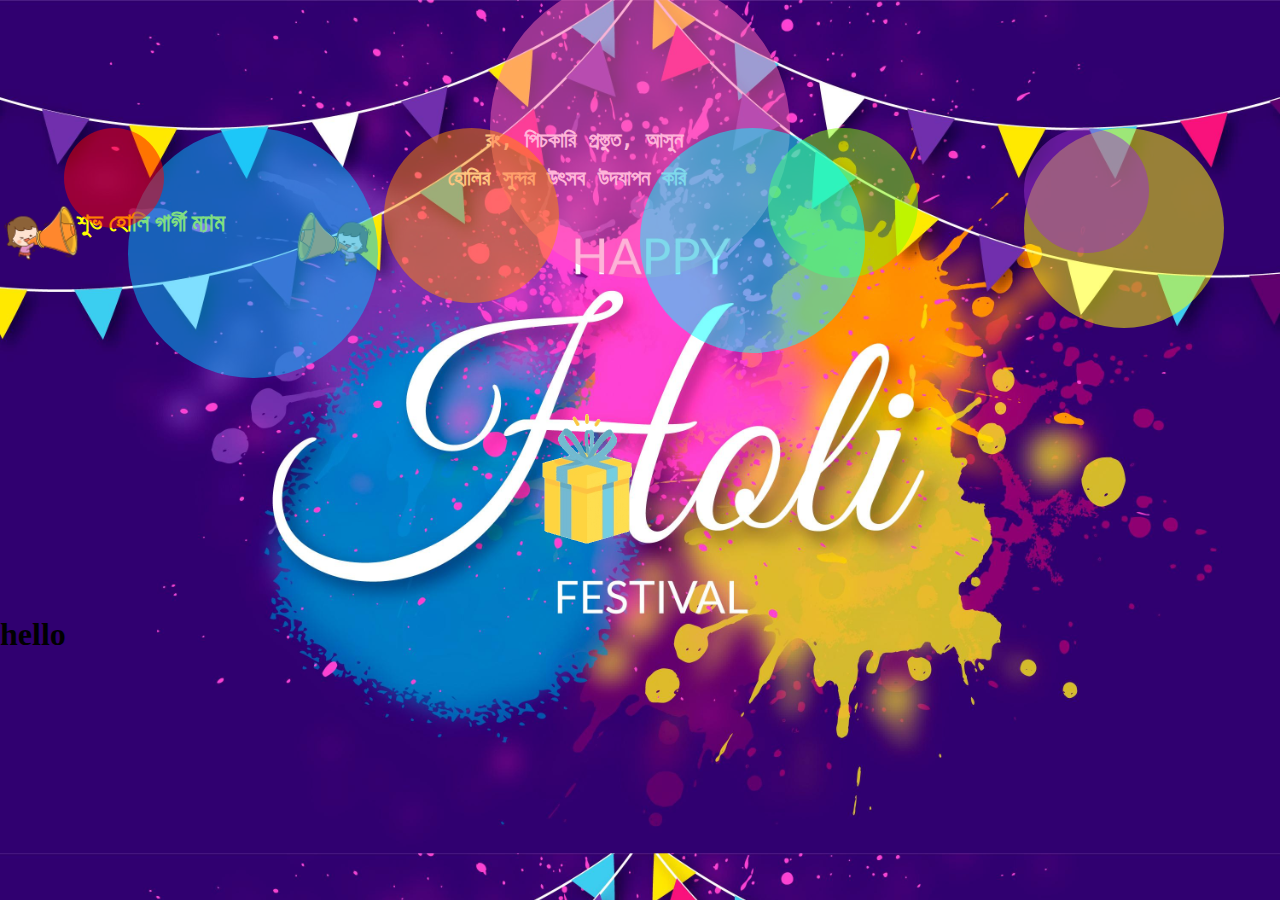
<file: index.html>
<!DOCTYPE html>
<html>
<head>
	
	<title>
		শুভ হোলি</title>
	<link rel="stylesheet" type="text/css" href="style.css">
</head>
<body>
	<div class="container">
		<div class="bubble pink"></div>
		<div class="bubble blue"></div>
		<div class="bubble green"></div>
		<div class="bubble yellow"></div>
		<div class="bubble orange"></div>
		<div class="bubble purple"></div>
		<div class="bubble red"></div>
		<div class="bubble cyan"></div>
	</div>
	<script src="script.js"></script>

	<div class="te">
		<h1>রং, পিচকারি প্রস্তুত, আসুন 
		</h1>

	</div>
	<div class="to">
		<h1>হোলির সুন্দর উৎসব উদযাপন করি
		</h1>

	</div>


	<div class="BOSS">
		<h2>শুভ হোলি
			গার্গী ম্যাম</h2>

	</div>



	<div class="Gargi">
		<img src="gh.png" height="80"/>
	</div>

	<div class="lol">
		<img src="gar2.png" height="80"/>
	</div>

	<div class="good">
	<a href="dex.html">	<img src="fast.gif"  height="180"/></a>
	</div>

	<div class="item4">
		<h1></h1>
	  </div>


	  <div class="jkol">
<h1>hello</h1>
	  </div>

	  
</body>
</html>
</file>
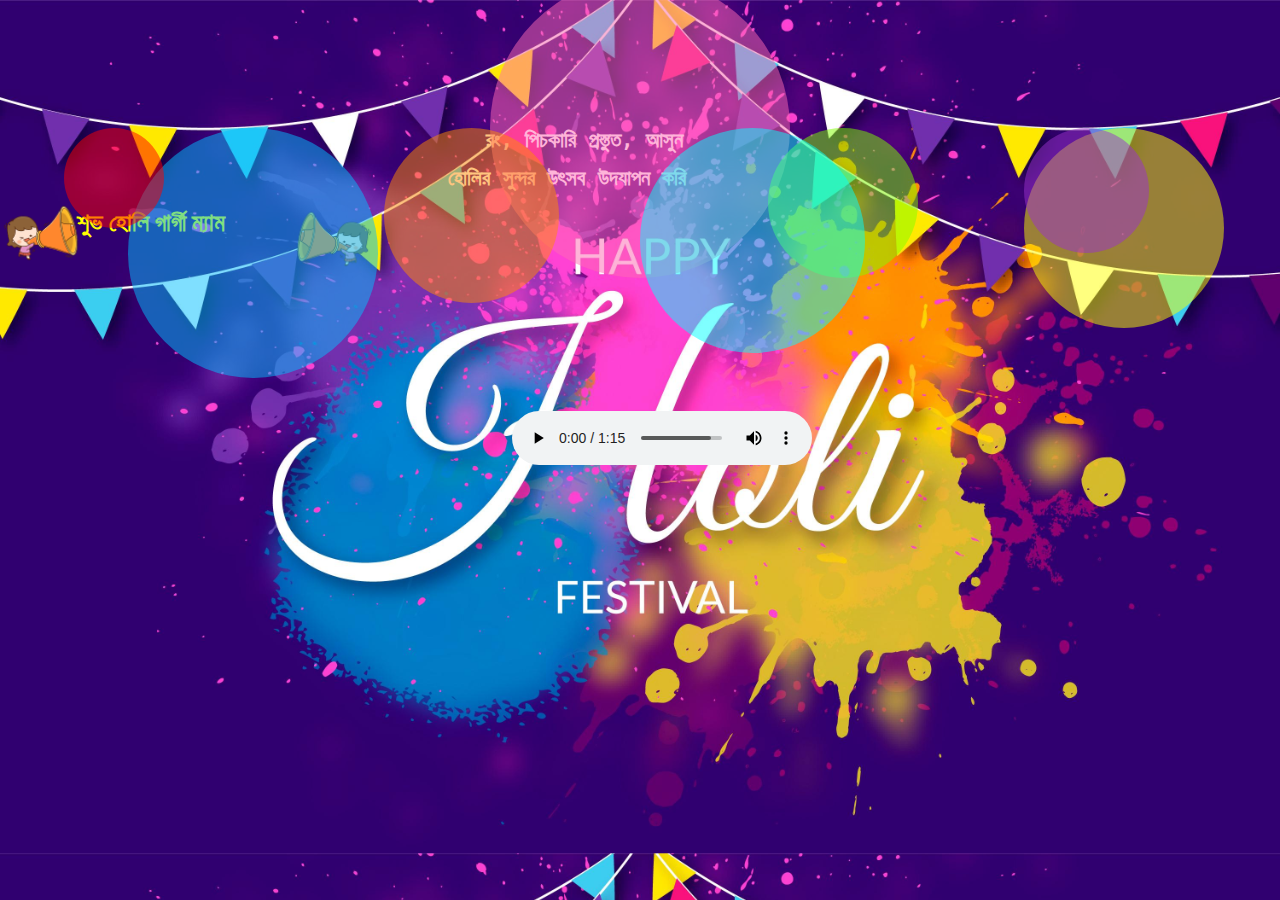
<file: dex.html>
<!DOCTYPE html>
<html>
<head>
	<title>শুভ হোলি</title>
	<link rel="stylesheet" type="text/css" href="style.css">
</head>
<body>
	<div class="container">
		<div class="bubble pink"></div>
		<div class="bubble blue"></div>
		<div class="bubble green"></div>
		<div class="bubble yellow"></div>
		<div class="bubble orange"></div>
		<div class="bubble purple"></div>
		<div class="bubble red"></div>
		<div class="bubble cyan"></div>
	</div>
	<script src="script.js"></script>

	<div class="te">
		<h1>রং, পিচকারি প্রস্তুত, আসুন 
		</h1>

	</div>
	<div class="to">
		<h1>হোলির সুন্দর উৎসব উদযাপন করি
		</h1>

	</div>


	<div class="BOSS">
		<h2>শুভ হোলি
			গার্গী ম্যাম</h2>

	</div>



	<div class="Gargi">
		<img src="gh.png" height="80"/>
	</div>

	<div class="lol">
		<img src="gar2.png" height="80"/>
	</div>

	<audio  controls preload="metadata" class="boy21">
        <source src="Shinchan Theme Song (LYRICS).mp3" type="audio/mp3" >
      </audio>
</body>
</html>
</file>
<file: style.css>
body {
	margin: 0;
	padding: 0;
	height: 100%;
}

.container {
	position: relative;
	height: 100%;
}

.bubble {
	position: absolute;
	border-radius: 50%;
	opacity: 0.5;
	animation: float 5s ease-in-out infinite;
}

.pink {
	background-color: #ff69b4;
	width: 300px;
	height: 300px;
	top: 50%;
	left: 50%;
	transform: translate(-50%, -50%);
	animation-delay: 0s;
}

.blue {
	background-color: #00bfff;
	width: 250px;
	height: 250px;
	top: 20%;
	left: 10%;
	animation-delay: 2s;
}

.green {
	background-color: #7fff00;
	width: 150px;
	height: 150px;
	top: 80%;
	left: 60%;
	animation-delay: 4s;
}

.yellow {
	background-color: #ffff00;
	width: 200px;
	height: 200px;
	top: 10%;
	left: 80%;
	animation-delay: 1s;
}

.orange {
	background-color: #ff8c00;
	width: 175px;
	height: 175px;
	top: 40%;
	left: 30%;
	animation-delay: 3s;
}

.purple {
	background-color: #9932cc;
	width: 125px;
	height: 125px;
	top: 70%;
	left: 80%;
	animation-delay: 5s;
}

.red {
	background-color: #ff0000;
	width: 100px;
	height: 100px;
	top: 30%;
	left: 5%;
	animation-delay: 6s;
}

.cyan {
	background-color: #00ffff;
	width: 225px;
	height: 225px;
	top: 90%;
	left: 50%;
	animation-delay: 7s;
}

@keyframes float {
	0% {
		transform: translateY(0);
	}
	50% {
		transform: translateY(-30px);
	}
	100% {
		transform: translateY(0);
	}
}

body {
    background-image: url(HOLI.jpg);
    background-size: 100%;
	overflow: hidden;
  }
  .BOSS{
	margin-left: 6%;
	color: #ffff00;
  }
.te{
	margin-top: 10%;
	margin-left: 38%;
	font-size: 80%;
	font-weight: 100;
	color: rgb(255, 255, 255);
	font-family: monospace;
}
.Gargi{
	margin-top: -5%;
}
.good{
	margin-left: 36.50%;
	margin-top: 10%;
}
.boy21{
	
	
	margin-top: 10%;
	margin-left: 40%;
}
.to{
	font-size: 80%;
	font-weight: 100;
	color: rgb(255, 255, 255);
	font-family: monospace;
	margin-left: 35%;
}
.lol{
	margin-left: 22.45%;
	margin-top: -6.10%;
}
.funny{
    background-color: #eb0000d8;
    width: 500px;
    height: 40px;
    border-radius: 8px;
    margin-top: -16%;
    margin-left: 60%;
}
</file>
